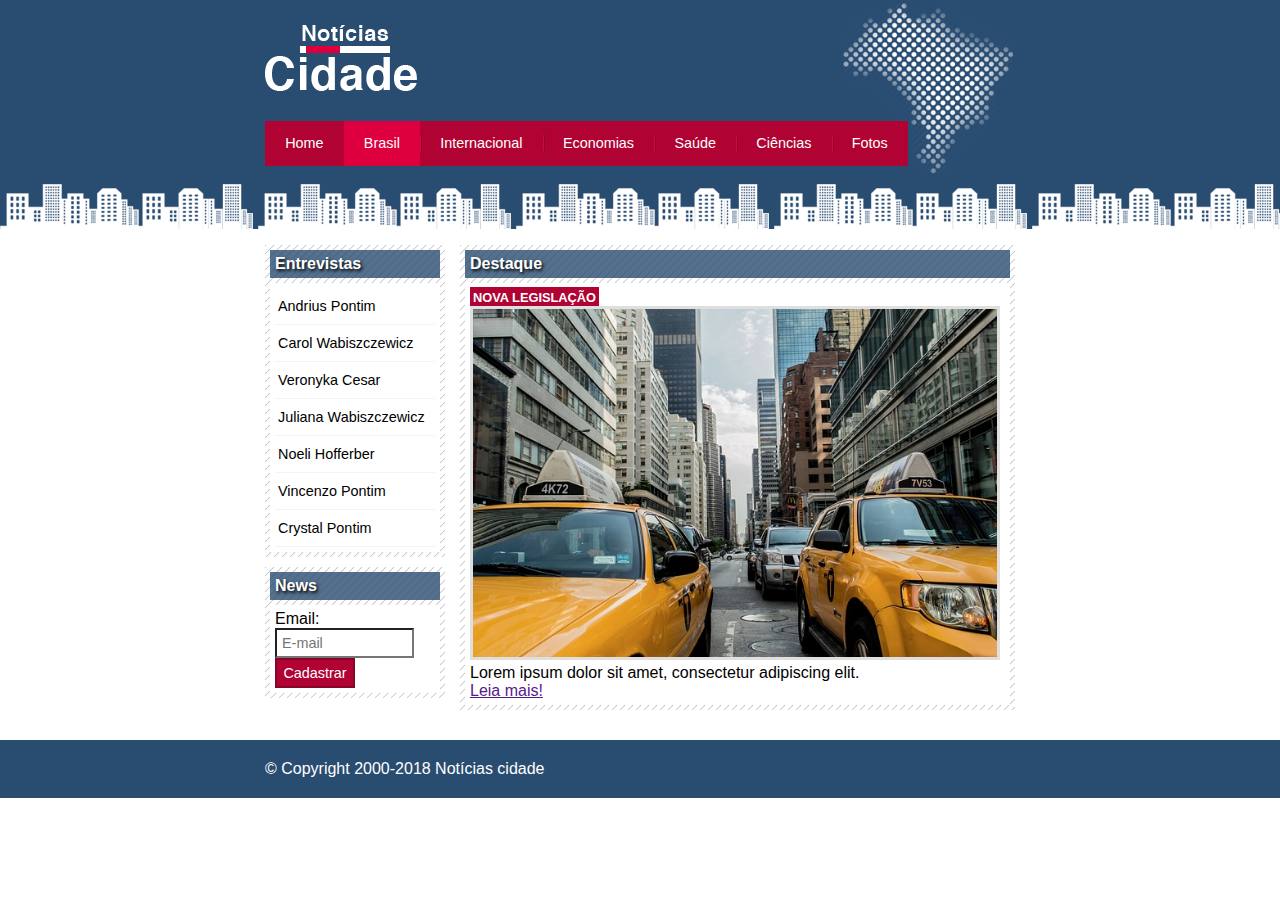
<file: brasil.html>
<!DOCTYPE html>
<html>
<head>
	<meta charset="utf-8">
	<meta name="viewport" content="width=device-width, initial-scale=1">
	<title>Notícias Cidade - Seu site de notícias</title>

	<link rel="stylesheet" type="text/css" href="https://carol-wabiszczewicz.github.io/site-noticias/estilo.css">

</head>
<body id="duas-colunas" class="brasil">
	<!-- Início container -->
	<div id="container"> 
		<!-- Início topo -->
		<div id="topo">
			<h1 class="logo">noticias cidade</h1>
			<ul id="navegacao">
				<li class="primeiro"><a id="home" href="index.html"> Home</a></li>
				<li><a id="brasil" href="brasil.html"> Brasil</a></li>
				<li><a id="internacional" href="internacional.html"> Internacional</a></li>
				<li><a id="economias" id="home" href="economias.html"> Economias</a></li>
				<li><a id="saude" href="saude.html"> Saúde</a></li>
				<li><a id="ciencias" href="ciencias.html"> Ciências</a></li>
				<li><a id="fotos" href="fotos.html"> Fotos</a></li>


			</ul>
		</div><!-- Fim topo -->

	<!-- Início conteúdo -->
		<div id="conteudo">
			
			<!-- Início primário -->
			<div id="primario"> 
				<div class="caixa destaque">
				 	<h2>Destaque </h2>
				 	<div class="caixa-conteudo">
				 		<h3>Nova legislação</h3>
				 		<img class="imagem-principal" src="taxi.jpg" width="100%"> 
				 		<p>
				 			Lorem ipsum dolor sit amet, consectetur adipiscing elit.
				 		</p>
				 		<a href="">Leia mais!</a>
				 	</div>
				 </div> 

				
				
			</div><!-- Fim primário -->


			<!-- Início lateral -->
			<div id="lateral">
				 
				 <div class="caixa">
				 	<h2>Entrevistas</h2>
				 	<div class="caixa-conteudo">
				 		<ul>
				 			<li><a href="andrius-pontim.html">Andrius  Pontim</a></li>
				 			<li><a href="carolyna-leme.html">Carol Wabiszczewicz </a></li>
				 			<li><a href="veronyka-cesar.html">Veronyka Cesar </a></li>
				 			<li><a href="juliana-cesar.html">Juliana Wabiszczewicz </a></li>
				 			<li><a href="noeli-hofferber.html">Noeli Hofferber </a></li>
				 			<li><a href="vincenzo-pontim.html">Vincenzo  Pontim</a></li>
				 			<li><a href="crystal-pontim.html">Crystal  Pontim</a></li>
				 			
				 		</ul>
				 	</div>
				 </div> 

				 <div class="caixa">
				 	<h2>News</h2>
				 	<div class="caixa-conteudo">
				 		
				 		<form>
				 			<div>
				 				<label for="email">Email:</label>
				 				<input type="text" name="email" id="email" placeholder="E-mail">
				 			</div>
				 			<div>
				 				<input class="submit" type="submit" value="Cadastrar">
				 			</div>
				 		</form>
				 	</div>
				 </div> 
			</div>
			<!-- Fim lateral -->

		</div>
	<!-- Fim conteúdo -->	

	
	</div> <!-- Fim container -->

		<div id="container-rodape" style="clear: both ;">
			<div id="rodape">
				&copy; Copyright 2000-2018 Notícias cidade
			</div>
		</div>
			

</body>
</html>
</file>
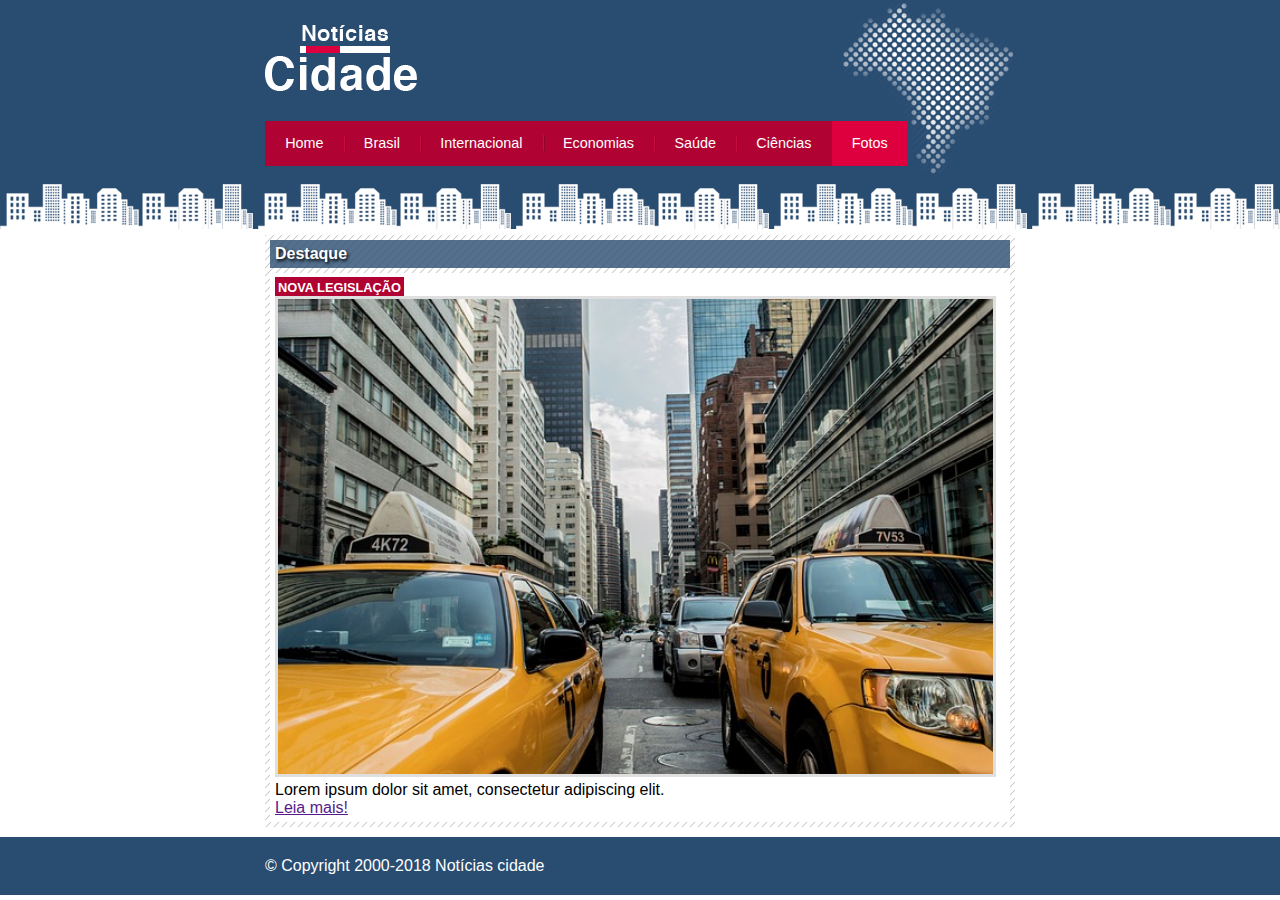
<file: fotos.html>
<!DOCTYPE html>
<html>
<head>
	<meta charset="utf-8">
	<meta name="viewport" content="width=device-width, initial-scale=1">
	<title>Notícias Cidade - Seu site de notícias</title>

	<link rel="stylesheet" type="text/css" href="https://carol-wabiszczewicz.github.io/site-noticias/estilo.css">

</head>
<body id="uma-colunas" class="fotos">
	<!-- Início container -->
	<div id="container"> 
		<!-- Início topo -->
		<div id="topo">
			<h1 class="logo">noticias cidade</h1>
			<ul id="navegacao">
				<li class="primeiro"><a id="home" href="index.html"> Home</a></li>
				<li><a id="brasil" href="brasil.html"> Brasil</a></li>
				<li><a id="internacional" href="internacional.html"> Internacional</a></li>
				<li><a id="economias" id="home" href="economias.html"> Economias</a></li>
				<li><a id="saude" href="saude.html"> Saúde</a></li>
				<li><a id="ciencias" href="ciencias.html"> Ciências</a></li>
				<li><a id="fotos" href="fotos.html"> Fotos</a></li>


			</ul>
		</div><!-- Fim topo -->

	<!-- Início conteúdo -->
		<div id="conteudo">
			
			<!-- Início primário -->
			<div id="primario"> 
				<div class="caixa destaque">
				 	<h2>Destaque </h2>
				 	<div class="caixa-conteudo">
				 		<h3>Nova legislação</h3>
				 		<img class="imagem-principal" src="taxi.jpg" width="100%"> 
				 		<p>
				 			Lorem ipsum dolor sit amet, consectetur adipiscing elit.
				 		</p>
				 		<a href="">Leia mais!</a>
				 	</div>
				 </div> 

				
				
			</div><!-- Fim primário -->


		

		</div>
	<!-- Fim conteúdo -->	

	
	</div> <!-- Fim container -->

		<div id="container-rodape" style="clear: both ;">
			<div id="rodape">
				&copy; Copyright 2000-2018 Notícias cidade
			</div>
		</div>
			

</body>
</html>
</file>
